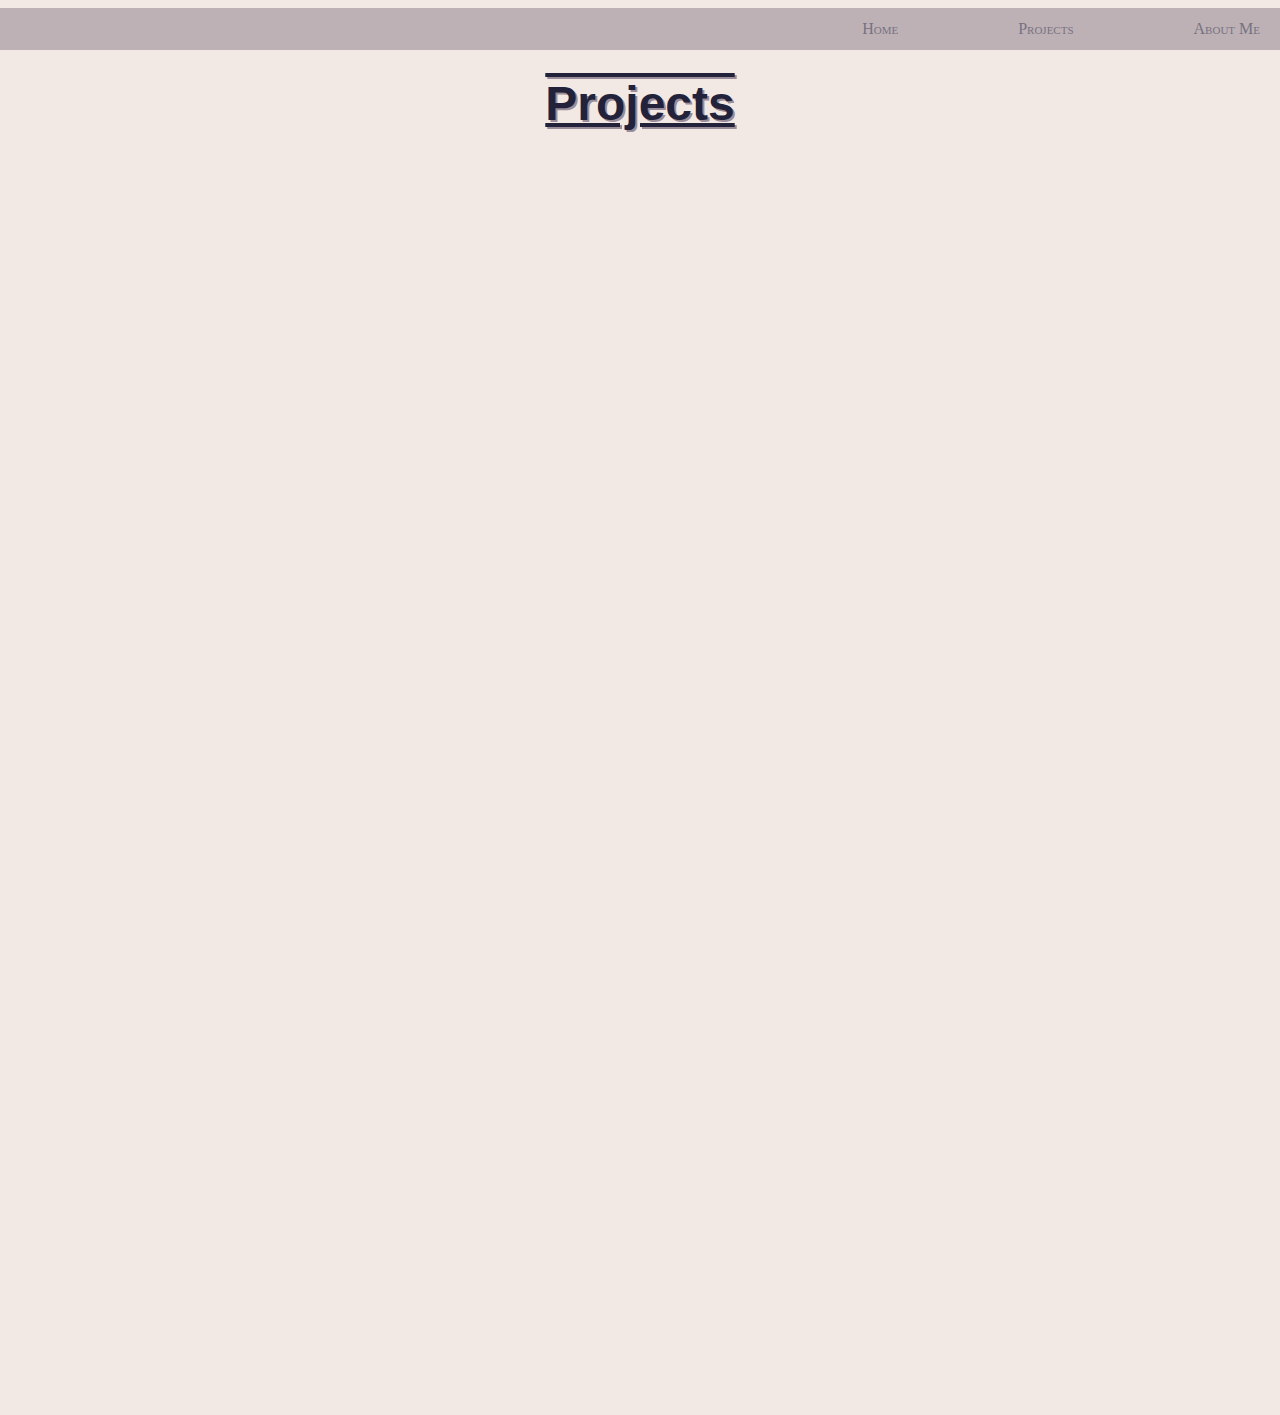
<file: index2.html>
<html>
  <head>
  </head>
  
  <body>
     <ul>
      <li><a href="index.html"> About Me </a></li>
     <li><a href="index2.html"> Projects </a></li>
     <li><a href="index.html"> Home </a></li>
     </ul>       
     <center>
       <br>
       <br>
      <h1 id="title"> Projects </h1>
      <iframe width="392" height="620" style="border: 0px;" src="https://studio.code.org/projects/applab/HPd4cgpwsGeTMGmZc_0XhktXSmB_Sqx5ibGt4WXGrnU/embed"></iframe>  
      <iframe width="392" height="620" style="border: 0px;" src="https://studio.code.org/projects/applab/vNGQdgmMhb0NmtTybt72CO22GLtbondSU3V1GYHxc3c/embed"></iframe>
      <iframe width="392" height="620" style="border: 0px;" src="https://studio.code.org/projects/applab/IDoiANwYIx4F8fgaD6FMyb9suCBIglB3JJ5amgUNBZo/embed"></iframe>
      <iframe width="392" height="620" style="border: 0px;" src="https://studio.code.org/projects/applab/kLCHjDQdkjRUO-OZmtVl6Xhvuhzvn5G9owvQZcQ3Kgk/embed?nosource"></iframe>
     </center>

  </body>
  
  
</html>
<style>
  body
   {
    background-color: #F2E9E4;
  }
  #title
  {
    color: #22223B;
    font-size: 300%;
    font-family: arial;
    text-shadow: 2px 2px #9a8c98;
    text-decoration: underline overline 
  }
  #list1
   {
    color: #9A8C98;
    font-size: 150%;
    font-family: arial;
    text-shadow: 2px 2px #22223B
  }#list2
  {
     color: #9A8C98;
    font-size: 150%;
    font-family: arial;
    text-shadow: 2px 2px #22223B
  }
  #list3
  {
     color: #9A8C98;
    font-size: 150%;
    font-family: arial;
    text-shadow: 2px 2px #22223B
  }
  #list4
  {
     color: #9A8C98;
    font-size: 150%;
    font-family: arial;
    text-shadow: 2px 2px #22223B
  }
  ul{
    list-style:none;
    background-color: #9a8c98;
    width: 100%; 
    margin:0;
    position: fixed; 
    left: 0;
    right: 10;
    opacity: 0.6;
  }
  li{
    display: inline;
    padding: 12px 60px;
    float: right;
  }
  a{
    text-decoration: none;
    color: #22223B;
    font-variant: small-caps;
  }
  li a:hover {
    background-color: #F2E9E4; 
    padding: 18px 18px;
    opacity: 1;
  }
</style>
</file>
